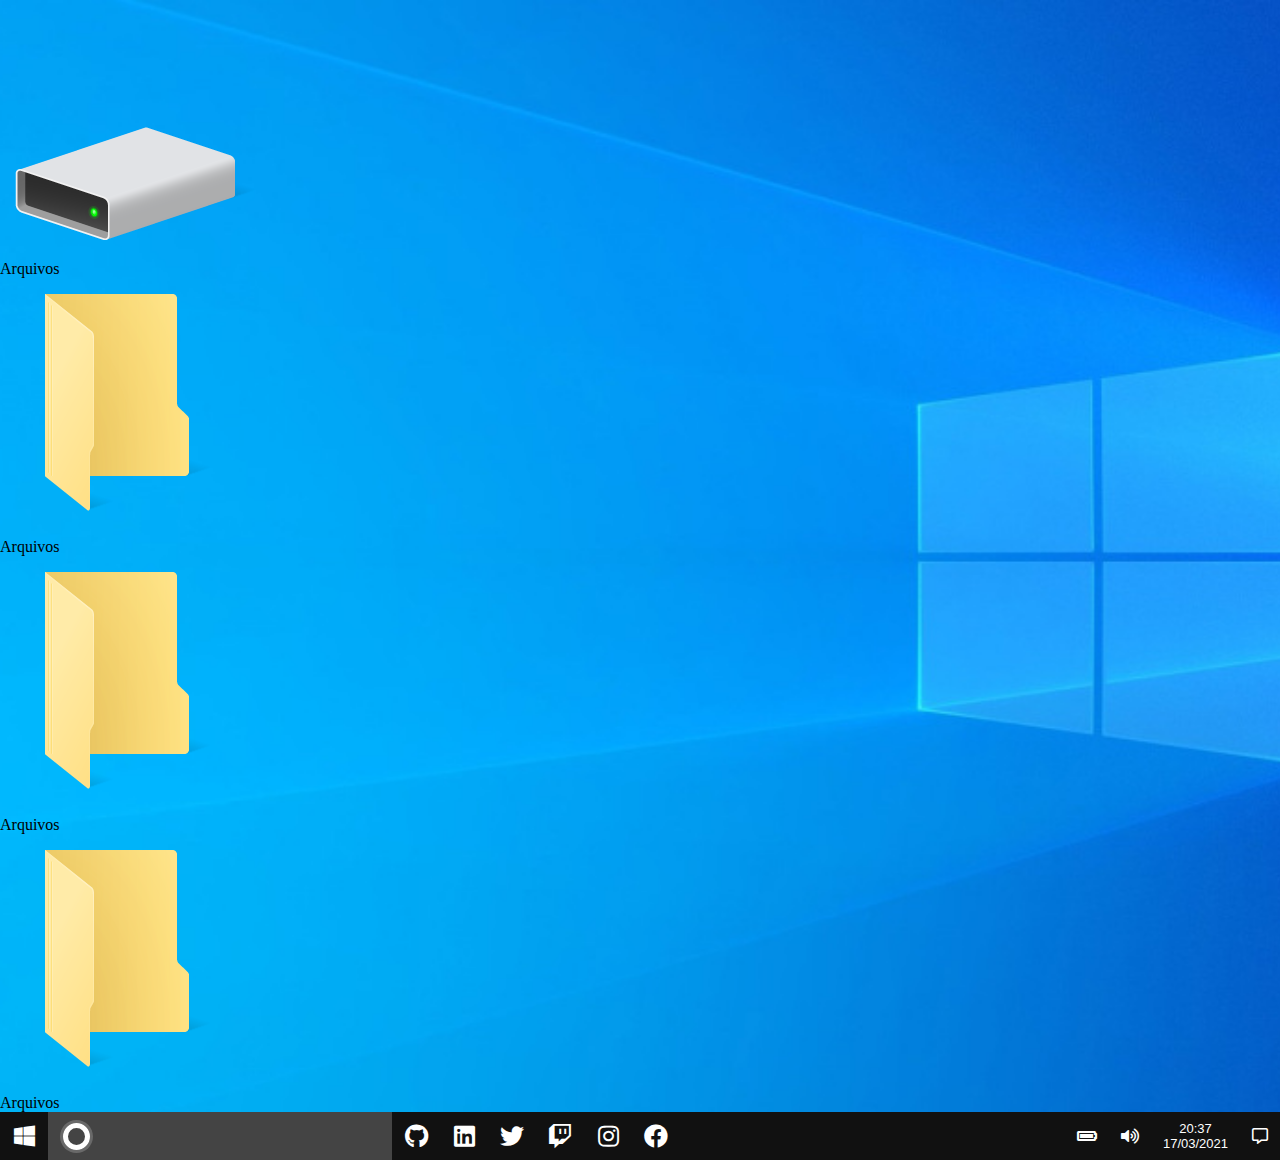
<file: index.html>
<!DOCTYPE html>
<html lang="en">
<head>
  <meta charset="UTF-8" />
  <meta http-equiv="X-UA-Compatible" content="IE=edge" />
  <meta name="viewport" content="width=device-width, initial-scale=1.0" />
  <link rel="stylesheet" href="css/font-awesome/all.min.css" />
  <link rel="stylesheet" href="css/reset.css" />
  <link rel="stylesheet" href="css/style.css" />
  <title>Windows Mellon</title>
</head>
<body>
  <div class="wrapper">
    <div class="desktop">
      <div class="desktop-icon">
        <img class="desktop-icon-img" src="img/imageres_35.ico" alt="">
        <div class="desktop-icon-text">Arquivos</div>
      </div>
      <div class="desktop-icon">
        <img class="desktop-icon-img" src="img/desktop-1.png" alt="">
        <div class="desktop-icon-text">Arquivos</div>
      </div>
      <div class="desktop-icon">
        <img class="desktop-icon-img" src="img/desktop-1.png" alt="">
        <div class="desktop-icon-text">Arquivos</div>
      </div>
      <div class="desktop-icon">
        <img class="desktop-icon-img" src="img/desktop-1.png" alt="">
        <div class="desktop-icon-text">Arquivos</div>
      </div>
    </div>
    <div class="menu">
      <div class="menu-left">
        <i class="menu-icon fab fa-windows"></i>
        <div class="menu-cortana">
          <div class="menu-cortana-circle"></div>
        </div>
        <i class="menu-icon fab fa-github"></i>
        <i class="menu-icon fab fa-linkedin"></i>
        <i class="menu-icon fab fa-twitter"></i>
        <i class="menu-icon fab fa-twitch"></i>
        <i class="menu-icon fab fa-instagram"></i>
        <i class="menu-icon fab fa-facebook"></i>
      </div>
      <div class="menu-right">
        <i class="fa fa-battery-full menu-right-spacing"></i>
        <i class="fa fa-volume-up menu-right-spacing"></i>
        <div class="menu-date menu-right-spacing">
          20:37<br />
          17/03/2021
        </div>
        <i class="far fa-comment-alt menu-right-spacing"></i>
      </div>
    </div>
  </div>
</body>
</html>
</file>
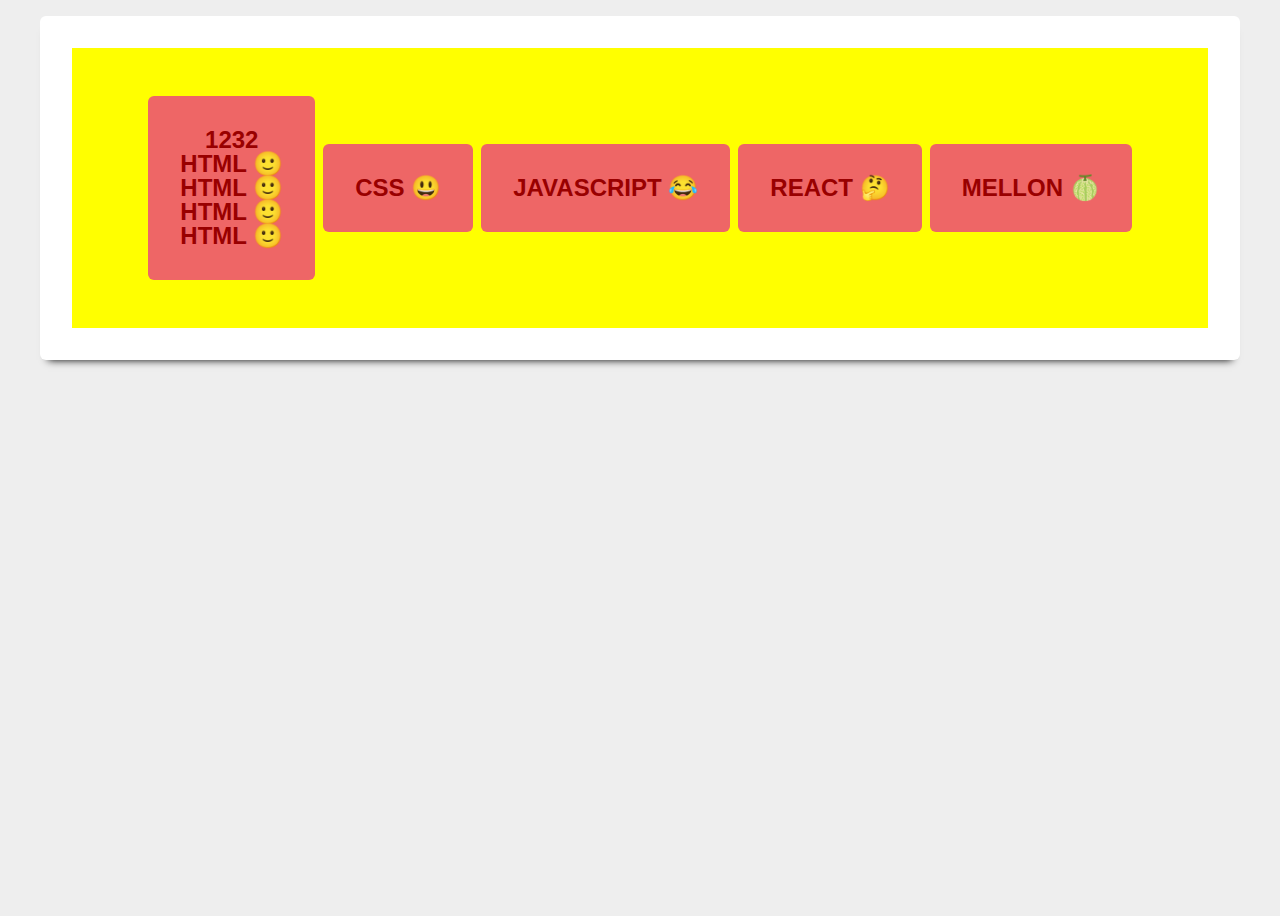
<file: exemplos/display.html>
<!DOCTYPE html>
<html lang="en">
<head>
  <meta charset="UTF-8">
  <meta http-equiv="X-UA-Compatible" content="IE=edge">
  <meta name="viewport" content="width=device-width, initial-scale=1.0">
  <title>Felipe Mellão</title>
  <link rel="stylesheet" href="style.css">
  <style>
    .element-children {
      padding: 32px;
      border-radius: 6px;
      background-color: #e66;
      color: #900;
      font-weight: bold;
      text-align: center;
      margin: 4px;
    }

    .element-parent {
      display: flex;
      align-items: center; /* alinhamento na vertical */
      justify-content: center; /* alinhamento na horizontal */
      background-color: #ff0;
      height: 280px;
    }
  </style>
</head>
<body>
  <div class="wrapper">
    <div class="element-parent">
      <div class="element-children">
        <p>1232</p>
        <p>HTML 🙂</p>
        <p>HTML 🙂</p>
        <p>HTML 🙂</p>
        <p>HTML 🙂</p>
      </div>
      <div class="element-children">CSS 😃</div>
      <div class="element-children">JAVASCRIPT 😂</div>
      <div class="element-children">REACT 🤔</div>
      <div class="element-children">MELLON 🍈</div>
    </div>
  </div>
</body>
</html>
</file>
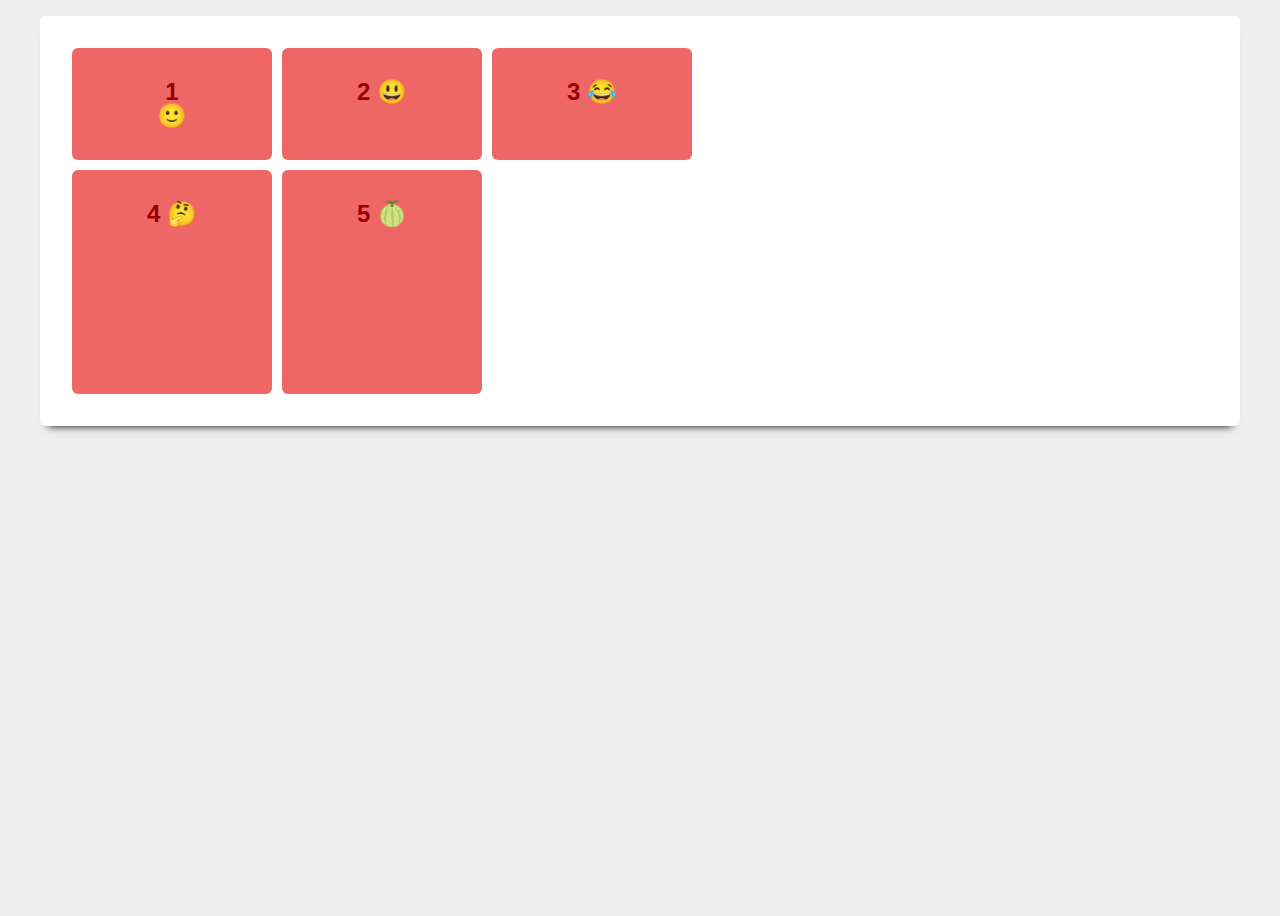
<file: exemplos/grid.html>
<!DOCTYPE html>
<html lang="en">
<head>
  <meta charset="UTF-8">
  <meta http-equiv="X-UA-Compatible" content="IE=edge">
  <meta name="viewport" content="width=device-width, initial-scale=1.0">
  <title>Felipe Mellão</title>
  <link rel="stylesheet" href="style.css">
  <style>
    .element-children {
      padding: 32px;
      border-radius: 6px;
      background-color: #e66;
      color: #900;
      font-weight: bold;
      text-align: center;
      /* margin: 4px; */
    }

    .element-parent {
      display: grid;
      grid-template-columns: repeat(3, minmax(110px, 200px));
      grid-template-rows: 1fr 2fr;
      gap: 10px;
    }
  </style>
</head>
<body>
  <div class="wrapper">
    <div class="element-parent">
      <div class="element-children">
        <p>1</p>
        <p>🙂</p>
      </div>
      <div class="element-children">2 😃</div>
      <div class="element-children">3 😂</div>
      <div class="element-children">4 🤔</div>
      <div class="element-children">5 🍈</div>
    </div>
  </div>
</body>
</html>
</file>
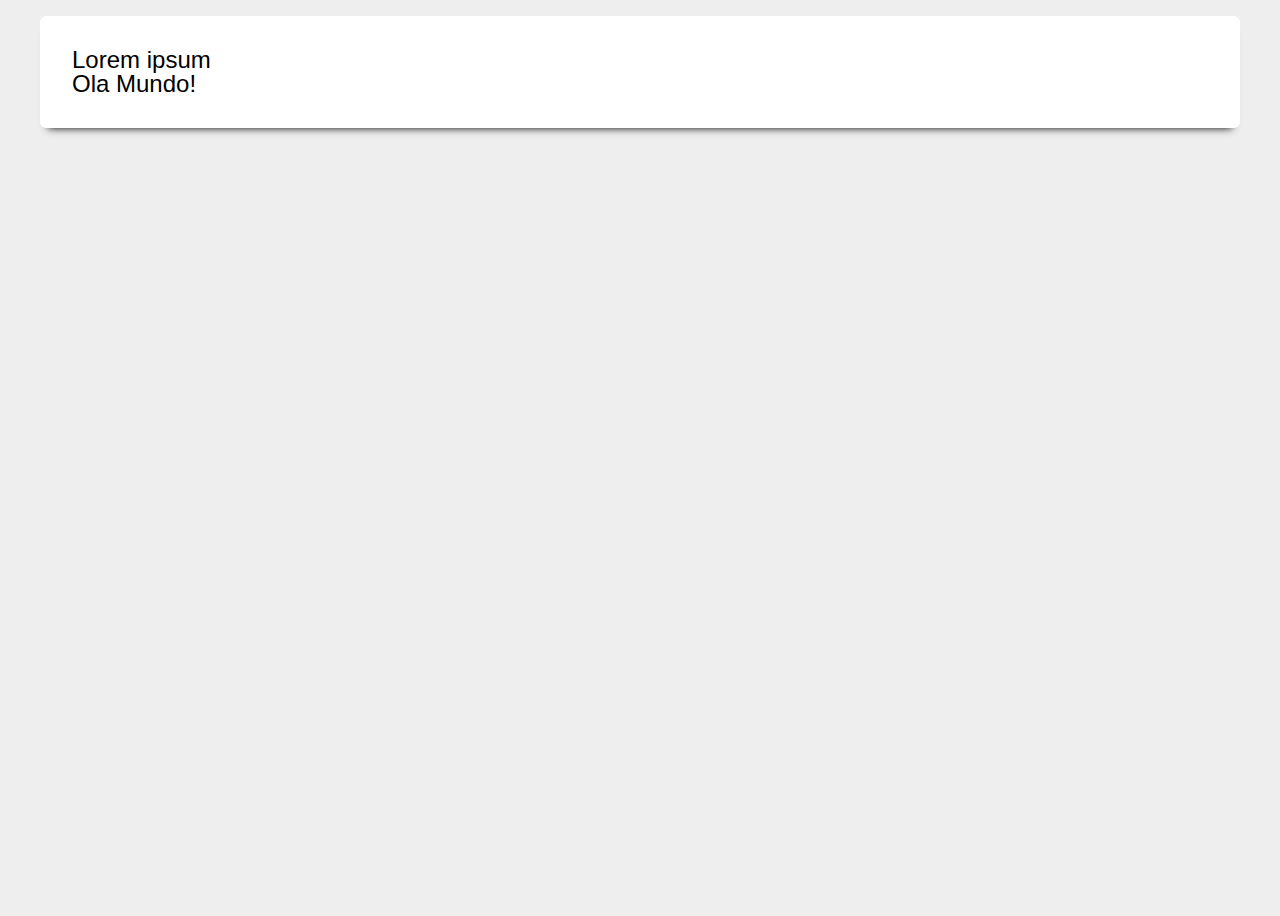
<file: exemplos/inline-block.html>
<!DOCTYPE html>
<html lang="en">
<head>
  <meta charset="UTF-8">
  <meta http-equiv="X-UA-Compatible" content="IE=edge">
  <meta name="viewport" content="width=device-width, initial-scale=1.0">
  <title>Felipe Mellão</title>
  <link rel="stylesheet" href="style.css">
  <style>
    p {
      display: flex;
    }
  </style>
</head>
<body>
  <div class="wrapper">
    <div class="element-parent">
      <p>Lorem ipsum</p>
      <p>Ola Mundo!</p>
    </div>
  </div>
</body>
</html>
</file>
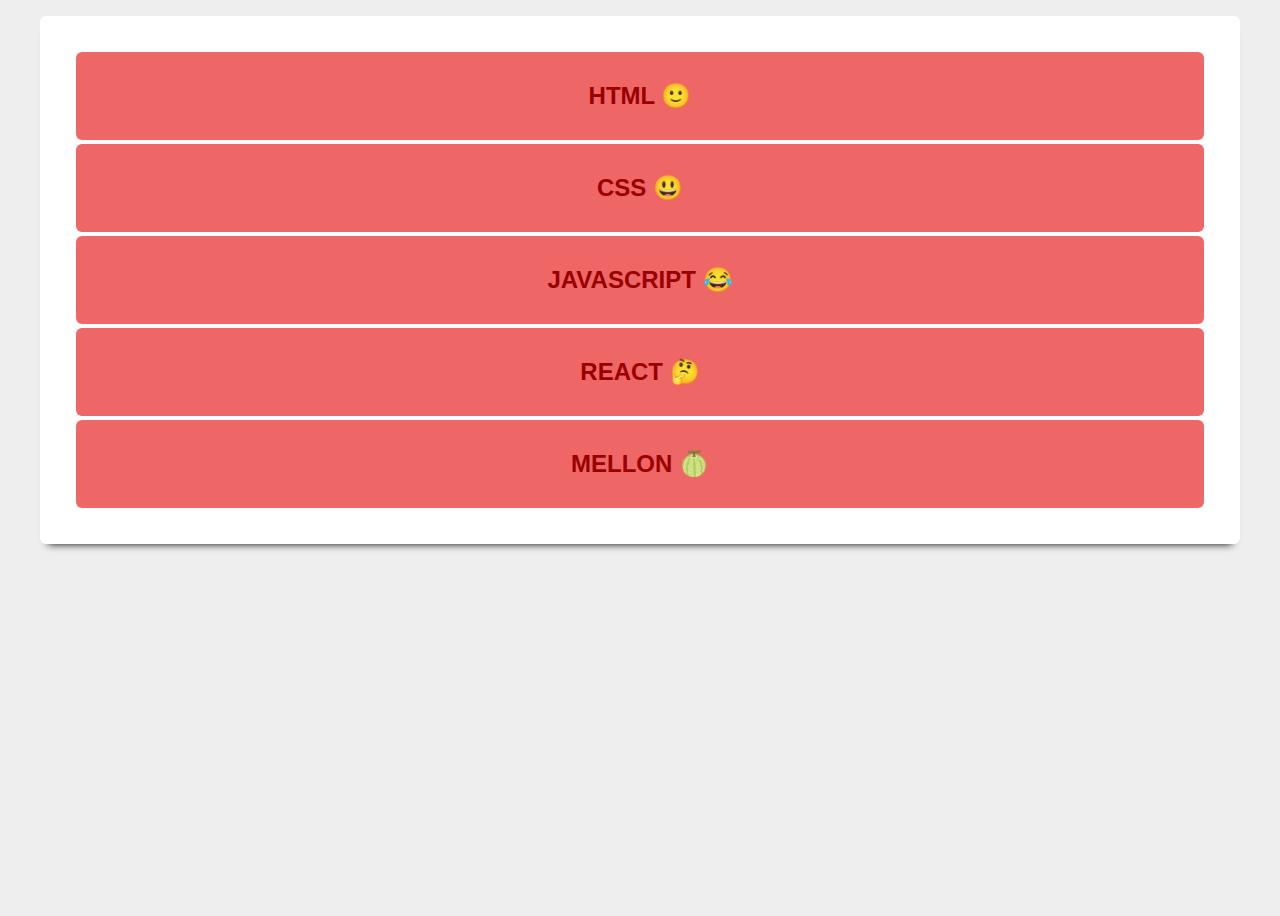
<file: exemplos/position.html>
<!DOCTYPE html>
<html lang="en">
<head>
  <meta charset="UTF-8">
  <meta http-equiv="X-UA-Compatible" content="IE=edge">
  <meta name="viewport" content="width=device-width, initial-scale=1.0">
  <title>Felipe Mellão</title>
  <link rel="stylesheet" href="style.css">
  <style>
    .element-children {
      padding: 32px;
      border-radius: 6px;
      background-color: #e66;
      color: #900;
      font-weight: bold;
      text-align: center;
      margin: 4px;
    }
    .element-children:nth-child(1) {
      /* position: absolute; */
    }
    .element-children:nth-child(2) {
      /* position: fixed; */
    }
  </style>
</head>
<body>
  <div class="wrapper">
    <div class="element-parent">
      <div class="element-children">HTML 🙂</div>
      <div class="element-children">CSS 😃</div>
      <div class="element-children">JAVASCRIPT 😂</div>
      <div class="element-children">REACT 🤔</div>
      <div class="element-children">MELLON 🍈</div>
    </div>
  </div>
</body>
</html>
</file>
<file: css/style.css>
.wrapper {
  min-height: 100vh;
  display: flex;
  flex-direction: column;
}
.desktop {
  flex: 1;
  background-image: url(../img/background-windows.jpg);
  background-position: center;
  background-size: cover; 
}
.menu {
  background-color: #111;
  color: #fff;
  display: flex;
  justify-content: space-between;
}
.menu-left {
  display: flex;
}

.menu-icon {
  font-size: 24px;
  width: 48px;
  height: 48px;
  text-align: center;
  line-height: 48px;
}
.menu-icon:hover {
  background-color: #fff;
  color: #000;
}

.menu-cortana {
  width: 344px;
  background-color: #444;
  color: #999;
  display: flex;
  align-items: center;
  padding: 0 15px;
}
.menu-cortana-circle {
  width: 27px;
  height: 27px;
  border-radius: 27px;
  border: 5px solid #fff;
  box-shadow: 0 0 0 3px #fff3;
}
.menu-right {
  display: flex;
  align-items: center;
}
.menu-right-spacing {
  margin: 0 12px;
}
.menu-date {
  font-family: Arial;
  font-size: 13px;
  text-align: center;
}
</file>
<file: exemplos/style.css>
*{margin: 0;padding: 0;box-sizing: border-box;}
html, body {min-height: 100vh;}
body {
  background-color: #eee;
  font: normal 24px/1em Arial;
}
.wrapper {
  background-color: #fff;
  max-width: 1200px;
  border-radius: 6px;
  box-shadow: 0 8px 8px -8px #000;
  padding: 32px;
  margin: 16px auto;
}
</file>
